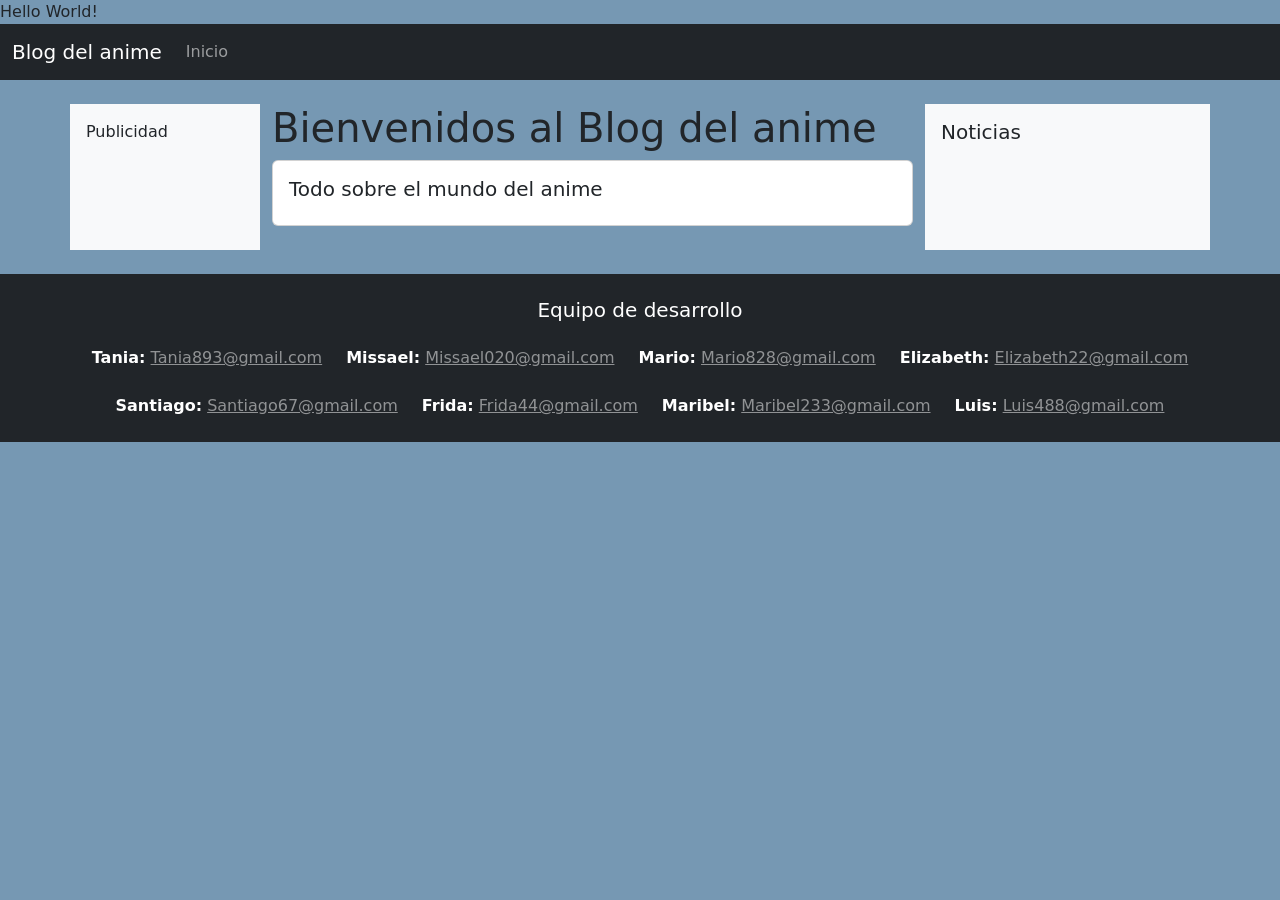
<file: ad-l8-1.0/index.html>
<!DOCTYPE html>
<html lang="es">
<head>
    <meta charset="UTF-8">
    <meta name="viewport" content="width=device-width, initial-scale=1.0">
    <title>Document</title>
    <link rel="stylesheet" href="./style.css">
    <link rel="stylesheet" href="style.css">
    <link href="https://cdn.jsdelivr.net/npm/bootstrap@5.3.8/dist/css/bootstrap.min.css" rel="stylesheet" integrity="sha384-sRIl4kxILFvY47J16cr9ZwB07vP4J8+LH7qKQnuqkuIAvNWLzeN8tE5YBujZqJLB" crossorigin="anonymous">
    <meta charset="UTF-8">
    <meta name="viewport" content="width=device-width, initial-scale=1.0">
    <title>Inicio</title>
    <link href="https://cdn.jsdelivr.net/npm/bootstrap@5.3.3/dist/css/bootstrap.min.css" rel="stylesheet">
</head>
<body>
    <div id="navnime"></div>
    Hello World!
    <script src="./script.js"></script>
    <script src="https://cdn.jsdelivr.net/npm/bootstrap@5.3.8/dist/js/bootstrap.bundle.min.js" integrity="sha384-FKyoEForCGlyvwx9Hj09JcYn3nv7wiPVlz7YYwJrWVcXK/BmnVDxM+D2scQbITxI" crossorigin="anonymous"></script>
    <div id="noticias"></div>
    <div id="footerAnime"></div>
    <script src="https://cdn.jsdelivr.net/npm/bootstrap@5.3.8/dist/js/bootstrap.bundle.min.js" integrity="sha384-FKyoEForCGlyvwx9Hj09JcYn3nv7wiPVlz7YYwJrWVcXK/BmnVDxM+D2scQbITxI" crossorigin="anonymous"></script>
    <script src="script.js"></script>

</body>

    <nav class="navbar navbar-expand-lg navbar-dark bg-dark">
        <div class="container-fluid">
            <a class="navbar-brand" href="#">Blog del anime </a>
            <button class="navbar-toggler" type="button" data-bs-toggle="collapse" data-bs-target="#navbarNav">
                <span class="navbar-toggler-icon"></span>
            </button>
            <div class="collapse navbar-collapse" id="navbarNav">
                <ul class="navbar-nav">
                    <li class="nav-item"><a class="nav-link" href="#">Inicio</a></li>
                </ul>
            </div>
        </div>
    </nav>

    <div class="container my-4">
        <div class="row">
            
            <aside class="col-md-2 bg-light p-3">
                <p>Publicidad</p>
            </aside>

            <main class="col-md-7">
                <h1>Bienvenidos al Blog del anime</h1>
                <div class="card mb-4 ">
                    <div class="card-body">
                        <h5 class="card-title">Todo sobre el mundo del anime</h5>
                        <p class="card-text">  </p>
                    </div>
                </div>
            </main>

            <aside class="col-md-3 bg-light p-3">
                <h5>Noticias</h5>
                <p>       </p>
            </aside>

        </div>
    </div>

    <footer class="bg-dark text-white p-4">
    <div class="container text-center">
    <h5 class="mb-4">Equipo de desarrollo</h5>
    
        <div class="d-flex flex-wrap justify-content-center gap-4">
        
        <div><strong>Tania:</strong> <a href="mailto:Tania893@gmail.com" class="text-white-50">Tania893@gmail.com</a></div>
        <div><strong>Missael:</strong> <a href="mailto:Missael020@gmail.com" class="text-white-50">Missael020@gmail.com</a></div>
        <div><strong>Mario:</strong> <a href="mailto:Mario828@gmail.com" class="text-white-50">Mario828@gmail.com</a></div>
        <div><strong>Elizabeth:</strong> <a href="mailto:Elizabeth22@gmail.com" class="text-white-50">Elizabeth22@gmail.com</a></div>
        <div><strong>Santiago:</strong> <a href="mailto:Santiago67@gmail.com" class="text-white-50">Santiago67@gmail.com</a></div>
        <div><strong>Frida:</strong> <a href="mailto:Frida44@gmail.com" class="text-white-50">Frida44@gmail.com</a></div>
        <div><strong>Maribel:</strong> <a href="mailto:Maribel233@gmail.com" class="text-white-50">Maribel233@gmail.com</a></div>
        <div><strong>Luis:</strong> <a href="mailto:Luis488@gmail.com" class="text-white-50">Luis488@gmail.com</a></div>

    </div>
</div>
</footer>

    <script src="https://cdn.jsdelivr.net/npm/bootstrap@5.3.3/dist/js/bootstrap.bundle.min.js"></script>
</body>
</html>
</file>
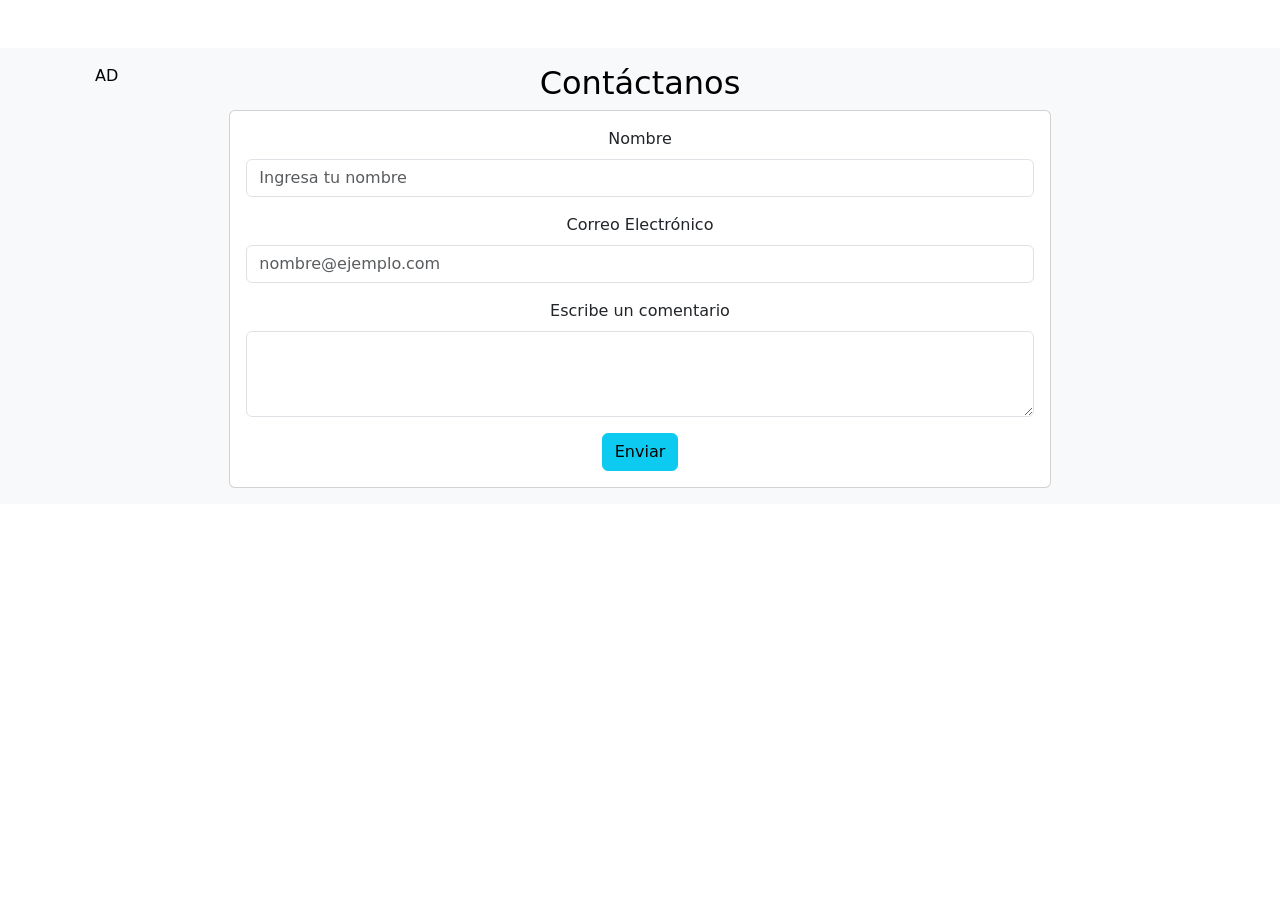
<file: ad-l8-1.0/contact.html>
<!DOCTYPE html>
<html lang="en">

<head>
    <meta charset="UTF-8">
    <meta name="viewport" content="width=device-width, initial-scale=1.0">
    <link href="https://cdn.jsdelivr.net/npm/bootstrap@5.3.8/dist/css/bootstrap.min.css" rel="stylesheet" integrity="sha384-sRIl4kxILFvY47J16cr9ZwB07vP4J8+LH7qKQnuqkuIAvNWLzeN8tE5YBujZqJLB" crossorigin="anonymous">
    <script src="script.js"></script>
    <title>Contáctanos</title>
</head>

<body>
<div id="navnime">
<div id="footerAnime">
    
    <div class="container-fluid">
    <div class="row mt-5 text-center">
        <div class="col-2 bg-light text-black p-3">
            AD
        </div>
        <div class="col-8 bg-light text-black p-3">
            <h2>Contáctanos</h2>
            <div class="card">
            <div class="card-body">
                <form>
                    <div class="mb-3">
                        <label class="form-label">Nombre</label>
                        <input type="text" class="form-control" placeholder="Ingresa tu nombre">
                    </div>

                    <div class="mb-3">
                        <label class="form-label">Correo Electrónico</label>
                        <input type="email" class="form-control" placeholder="nombre@ejemplo.com">
                    </div>

                    <div class="mb-3">
                        <label class="form-label">Escribe un comentario</label>
                        <textarea class="form-control" rows="3"></textarea>
                    </div>
                    
                    <div id="liveAlertPlaceholder"></div>
                    <button type="button" class="btn btn-info" id="liveAlertBtn">Enviar</button>
                        <script>  
                            const alertPlaceholder = document.getElementById('liveAlertPlaceholder')
                            const appendAlert = (message, type) => {
                                const wrapper = document.createElement('div')
                                wrapper.innerHTML = [
                                    `<div class="alert alert-${type} alert-dismissible" role="alert">`,
                                    `   <div>${message}</div>`,
                                    '   <button type="button" class="btn-close" data-bs-dismiss="alert" aria-label="Close"></button>',
                                    '</div>'
                                    ].join('')

                                    alertPlaceholder.append(wrapper)
                            }

                            const alertTrigger = document.getElementById('liveAlertBtn')
                            if (alertTrigger) {
                                alertTrigger.addEventListener('click', () => {
                                appendAlert('Mensaje enviado', 'success')
                            })
                            }
                        </script>    
                </form>
            </div>
            </div>
            </div> 
        <div class="col-2 bg-light text-black p-3">
            <div id="index22.html"></div>
        </div>  
    </div>

</div>





</div>
</div>
<script src="https://cdn.jsdelivr.net/npm/bootstrap@5.3.8/dist/js/bootstrap.bundle.min.js" integrity="sha384-FKyoEForCGlyvwx9Hj09JcYn3nv7wiPVlz7YYwJrWVcXK/BmnVDxM+D2scQbITxI" crossorigin="anonymous"></script>
</body>

</html>
</file>
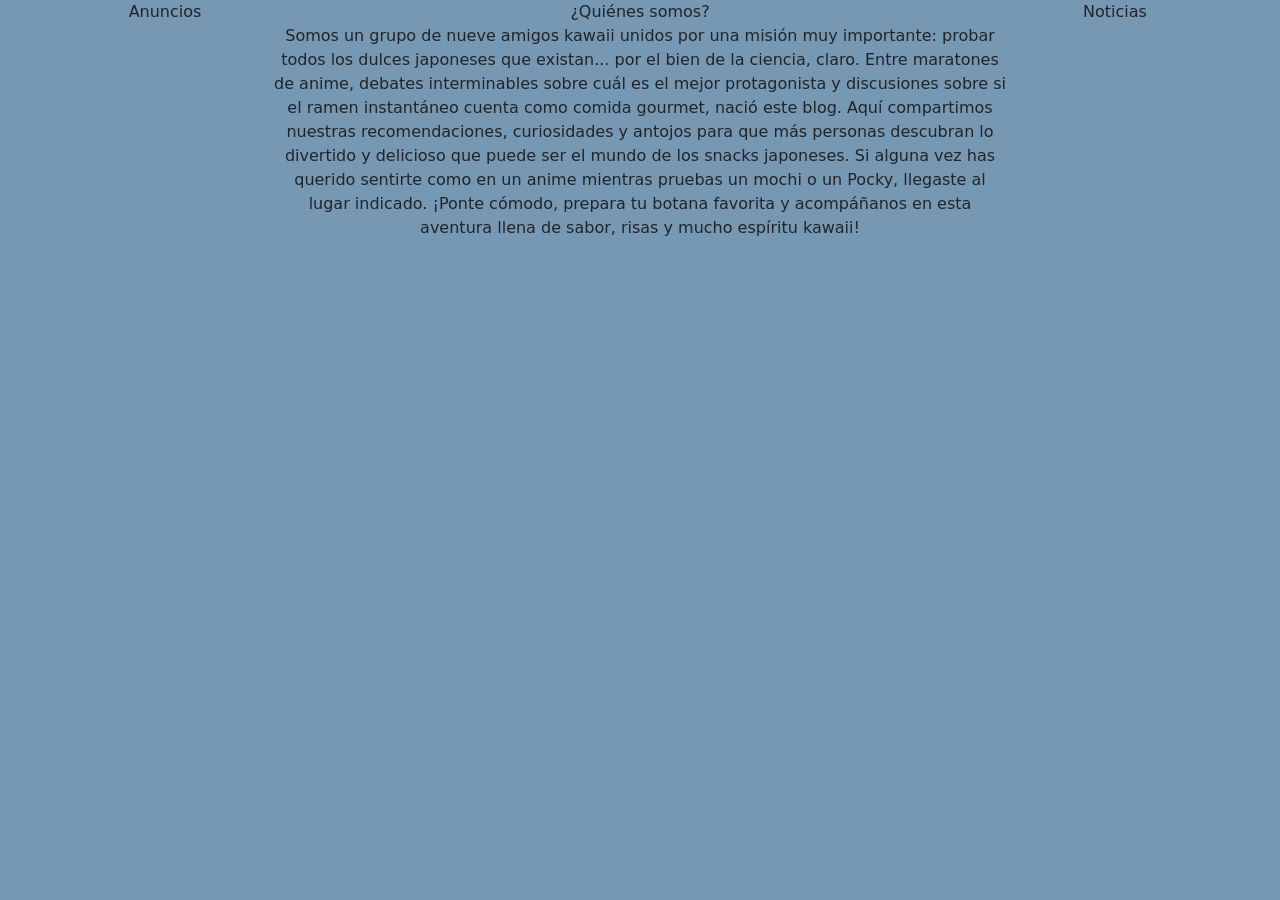
<file: ad-l8-1.0/somos.html>
<!DOCTYPE html>
<html lang="en">

<head>
  <meta charset="UTF-8">
  <meta name="viewport" content="width=device-width, initial-scale=1.0">
  <title>Document</title>
    <link href="https://cdn.jsdelivr.net/npm/bootstrap@5.3.8/dist/css/bootstrap.min.css" rel="stylesheet" integrity="sha384-sRIl4kxILFvY47J16cr9ZwB07vP4J8+LH7qKQnuqkuIAvNWLzeN8tE5YBujZqJLB" crossorigin="anonymous">
  <link href="style.css" rel="stylesheet" type="text/css" />
  <link href="somos.css" rel="stylesheet" type="text/css" />
</head>

<body>
  <div id="navnime"></div>

  <div class="container-fluid">


    <!--columnas
                <p>Somos un grupo de nueve amigos kawaii unidos por 
        una misión muy importante: probar todos los dulces
        japoneses que existan... por el bien de la ciencia,
        claro. Entre maratones de anime, debates interminables
        sobre cuál es el mejor protagonista y discusiones 
        sobre si el ramen instantáneo cuenta como comida gourmet, 
        nació este blog. Aquí compartimos nuestras recomendaciones,
        curiosidades y antojos para que más personas descubran 
        lo divertido y delicioso que puede ser el mundo de 
        los snacks japoneses. Si alguna vez has querido sentirte 
        como en un anime mientras pruebas un mochi o un Pocky, 
        llegaste al lugar indicado. ¡Ponte cómodo, prepara 
        tu botana favorita y acompáñanos en esta aventura llena 
        de sabor, risas y mucho espíritu kawaii! 
        </p>-->
    <div class="container text-center">
  <div class="row">
    <div class="col order-last">
      Noticias
      <div id="noticias"></div>
      
    </div>
    <div class="col-8">
      ¿Quiénes somos?
      <p>Somos un grupo de nueve amigos kawaii unidos por 
        una misión muy importante: probar todos los dulces
        japoneses que existan... por el bien de la ciencia,
        claro. Entre maratones de anime, debates interminables
        sobre cuál es el mejor protagonista y discusiones 
        sobre si el ramen instantáneo cuenta como comida gourmet, 
        nació este blog. Aquí compartimos nuestras recomendaciones,
        curiosidades y antojos para que más personas descubran 
        lo divertido y delicioso que puede ser el mundo de 
        los snacks japoneses. Si alguna vez has querido sentirte 
        como en un anime mientras pruebas un mochi o un Pocky, 
        llegaste al lugar indicado. ¡Ponte cómodo, prepara 
        tu botana favorita y acompáñanos en esta aventura llena 
        de sabor, risas y mucho espíritu kawaii! 
        </p>
    </div>
    <div class="col order-first">
      Anuncios
      <div id="anuncios.html"></div>
    </div>
  </div>
</div>




<div id="footerAnime"></div>
<script src="script.js"></script>
<script src="https://cdn.jsdelivr.net/npm/bootstrap@5.3.8/dist/js/bootstrap.bundle.min.js" integrity="sha384-FKyoEForCGlyvwx9Hj09JcYn3nv7wiPVlz7YYwJrWVcXK/BmnVDxM+D2scQbITxI" crossorigin="anonymous"></script>
<script src="https://replit.com/public/js/replit-badge-v2.js" theme="dark" position="bottom-right"></script>
</body>

</html>
</file>
<file: ad-l8-1.0/somos.css>
html {
    height: 100%;
    width: 100%;
  }
body{
    background-color: #83b5d1;
}
</file>
<file: ad-l8-1.0/style.css>
/*
  AD-14 - Refactorización del Blog
  Archivo de estilos personalizados.

  Importante:
  - Bootstrap ya resuelve gran parte del diseño.
  - Usen este archivo solo para ajustes propios del proyecto.
  - Mantengan una paleta de máximo 5 colores.
*/

:root{
  --Mauve-Shadow: #673C4F;
  --Dusty-Lavender: #7F557D;
  --Vintage-Lavender: #726E97;
  --Steel-Blue: #7698B3;
  --Sky-Reflection: #83B5D1;
}

html {
  height: 100%;
  width: 100%;
}

#navbar-anime{
  background-color: var(--Mauve-Shadow) !important;
}

body{
  background-color: var(--Steel-Blue) !important;
}
</file>
